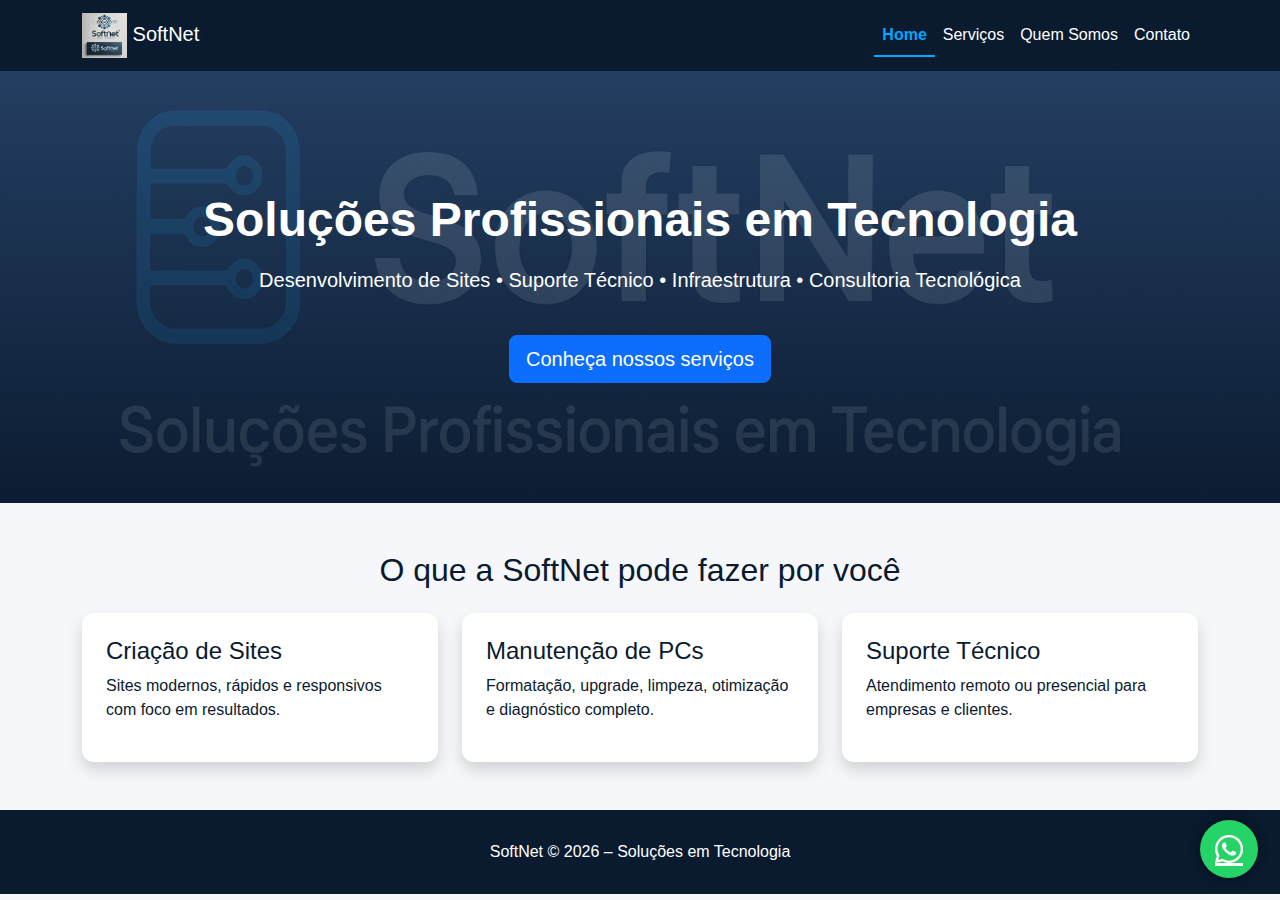
<file: index.html>
<!DOCTYPE html>
<html lang="pt-br">
  <head>
    <meta charset="UTF-8" />
    <title>SoftNet – Soluções em Tecnologia e Desenvolvimento Web</title>
    <link rel="icon" type="image/png" href="/img/favicon.webp" />

    <meta
      name="description"
      content="SoftNet: criação de sites profissionais, manutenção de computadores, suporte técnico e soluções tecnológicas completas para empresas."
    />
    <meta
      name="keywords"
      content="criação de sites, manutenção de PCs, suporte técnico, desenvolvimento web, tecnologia, SoftNet"
    />
    <meta name="author" content="SoftNet" />

    <meta name="viewport" content="width=device-width, initial-scale=1.0" />

    <link
      rel="stylesheet"
      href="https://cdn.jsdelivr.net/npm/bootstrap@5.3.2/dist/css/bootstrap.min.css"
    />
    <link rel="stylesheet" href="css/style.css" />

    <!-- Ícones -->
    <link
      rel="stylesheet"
      href="https://cdnjs.cloudflare.com/ajax/libs/font-awesome/6.5.0/css/all.min.css"
    />
  </head>

  <body>
    <!-- NAVBAR -->
    <nav class="navbar navbar-expand-lg navbar-dark">
      <div class="container">
        <a class="navbar-brand" href="index.html">
          <img src="img/logo.webp" height="45" /> SoftNet
        </a>
        <button
          class="navbar-toggler"
          data-bs-toggle="collapse"
          data-bs-target="#menu"
        >
          <span class="navbar-toggler-icon"></span>
        </button>

        <div class="collapse navbar-collapse" id="menu">
          <ul class="navbar-nav ms-auto">
            <li class="nav-item">
              <a href="index.html" class="nav-link active">Home</a>
            </li>
            <li class="nav-item">
              <a href="services.html" class="nav-link">Serviços</a>
            </li>
            <li class="nav-item">
              <a href="about.html" class="nav-link">Quem Somos</a>
            </li>
            <li class="nav-item">
              <a href="contact.html" class="nav-link">Contato</a>
            </li>
          </ul>
        </div>
      </div>
    </nav>

    <!-- HERO -->
    <section class="hero text-center">
      <div class="container">
        <h1>Soluções Profissionais em Tecnologia</h1>
        <p class="lead mt-3">
          Desenvolvimento de Sites • Suporte Técnico • Infraestrutura •
          Consultoria Tecnológica
        </p>
        <a href="services.html" class="btn btn-primary btn-lg mt-4"
          >Conheça nossos serviços</a
        >
      </div>
    </section>

    <!-- SERVIÇOS RÁPIDOS -->
    <section class="container py-5">
      <h2 class="text-center mb-4">O que a SoftNet pode fazer por você</h2>

      <div class="row g-4">
        <div class="col-md-4">
          <div class="p-4 bg-white shadow service-card">
            <h4>Criação de Sites</h4>
            <p>Sites modernos, rápidos e responsivos com foco em resultados.</p>
          </div>
        </div>

        <div class="col-md-4">
          <div class="p-4 bg-white shadow service-card">
            <h4>Manutenção de PCs</h4>
            <p>
              Formatação, upgrade, limpeza, otimização e diagnóstico completo.
            </p>
          </div>
        </div>

        <div class="col-md-4">
          <div class="p-4 bg-white shadow service-card">
            <h4>Suporte Técnico</h4>
            <p>Atendimento remoto ou presencial para empresas e clientes.</p>
          </div>
        </div>
      </div>
    </section>

    <!-- BOTÃO WHATSAPP -->
    <a
      href="https://wa.me/5551980533399"
      target="_blank"
      class="whatsapp-float"
    >
      <i class="fa-brands fa-whatsapp"></i>
    </a>

    <!-- FOOTER -->
    <footer class="text-center">
      <div>SoftNet © <span id="year"></span> – Soluções em Tecnologia</div>
    </footer>

    <script>
      document.getElementById("year").textContent = new Date().getFullYear();
    </script>

    <script src="https://cdn.jsdelivr.net/npm/bootstrap@5.3.2/dist/js/bootstrap.bundle.min.js"></script>
  </body>
</html>
</file>
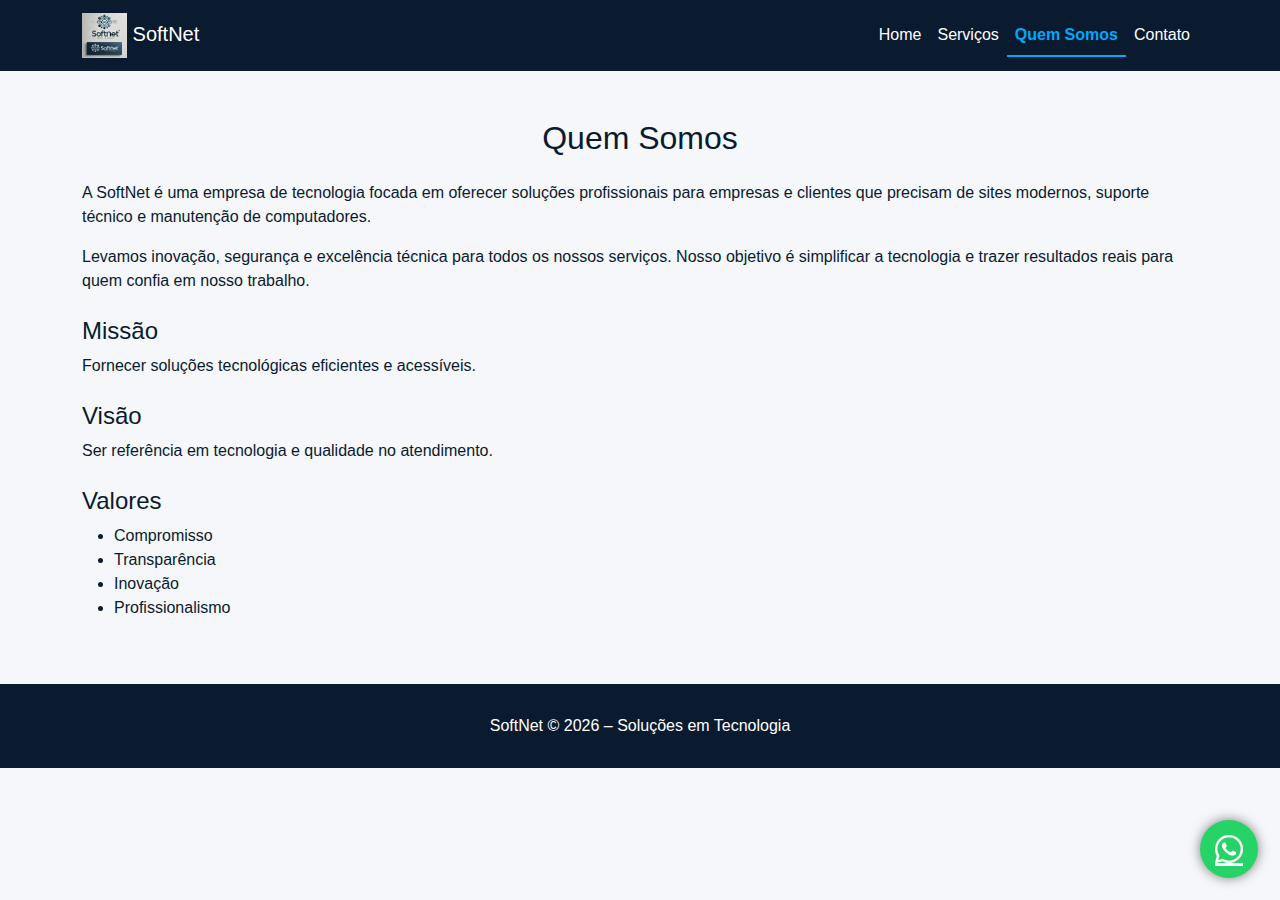
<file: about.html>
<!DOCTYPE html>
<html lang="pt-br">
  <head>
    <meta charset="UTF-8" />
    <title>SoftNet – Soluções em Tecnologia e Desenvolvimento Web</title>
    <link rel="icon" type="image/png" href="/img/favicon.webp" />

    <meta
      name="description"
      content="Conheça a história da SoftNet, nossa missão, visão, valores e propósito no mundo da tecnologia."
    />
    <meta name="viewport" content="width=device-width, initial-scale=1.0" />

    <link
      rel="stylesheet"
      href="https://cdn.jsdelivr.net/npm/bootstrap@5.3.2/dist/css/bootstrap.min.css"
    />
    <link rel="stylesheet" href="css/style.css" />

    <!-- Ícones -->
    <link
      rel="stylesheet"
      href="https://cdnjs.cloudflare.com/ajax/libs/font-awesome/6.5.0/css/all.min.css"
    />
  </head>

  <body>
    <nav class="navbar navbar-expand-lg navbar-dark">
      <div class="container">
        <a class="navbar-brand" href="index.html">
          <img src="img/logo.webp" height="45" /> SoftNet
        </a>

        <button
          class="navbar-toggler"
          data-bs-toggle="collapse"
          data-bs-target="#menu"
        >
          <span class="navbar-toggler-icon"></span>
        </button>

        <div class="collapse navbar-collapse" id="menu">
          <ul class="navbar-nav ms-auto">
            <li class="nav-item">
              <a href="index.html" class="nav-link">Home</a>
            </li>
            <li class="nav-item">
              <a href="services.html" class="nav-link">Serviços</a>
            </li>
            <li class="nav-item">
              <a href="about.html" class="nav-link active">Quem Somos</a>
            </li>
            <li class="nav-item">
              <a href="contact.html" class="nav-link">Contato</a>
            </li>
          </ul>
        </div>
      </div>
    </nav>

    <section class="container py-5">
      <h2 class="text-center mb-4">Quem Somos</h2>

      <p>
        A SoftNet é uma empresa de tecnologia focada em oferecer soluções
        profissionais para empresas e clientes que precisam de sites modernos,
        suporte técnico e manutenção de computadores.
      </p>

      <p>
        Levamos inovação, segurança e excelência técnica para todos os nossos
        serviços. Nosso objetivo é simplificar a tecnologia e trazer resultados
        reais para quem confia em nosso trabalho.
      </p>

      <h4 class="mt-4">Missão</h4>
      <p>Fornecer soluções tecnológicas eficientes e acessíveis.</p>

      <h4 class="mt-4">Visão</h4>
      <p>Ser referência em tecnologia e qualidade no atendimento.</p>

      <h4 class="mt-4">Valores</h4>
      <ul>
        <li>Compromisso</li>
        <li>Transparência</li>
        <li>Inovação</li>
        <li>Profissionalismo</li>
      </ul>
    </section>

    <!-- BOTÃO WHATSAPP -->
    <a
      href="https://wa.me/5551980533399"
      target="_blank"
      class="whatsapp-float"
    >
      <i class="fa-brands fa-whatsapp"></i>
    </a>

    <!-- FOOTER -->
    <footer class="text-center">
      <div>SoftNet © <span id="year"></span> – Soluções em Tecnologia</div>
    </footer>

    <script>
      document.getElementById("year").textContent = new Date().getFullYear();
    </script>
  </body>
</html>
</file>
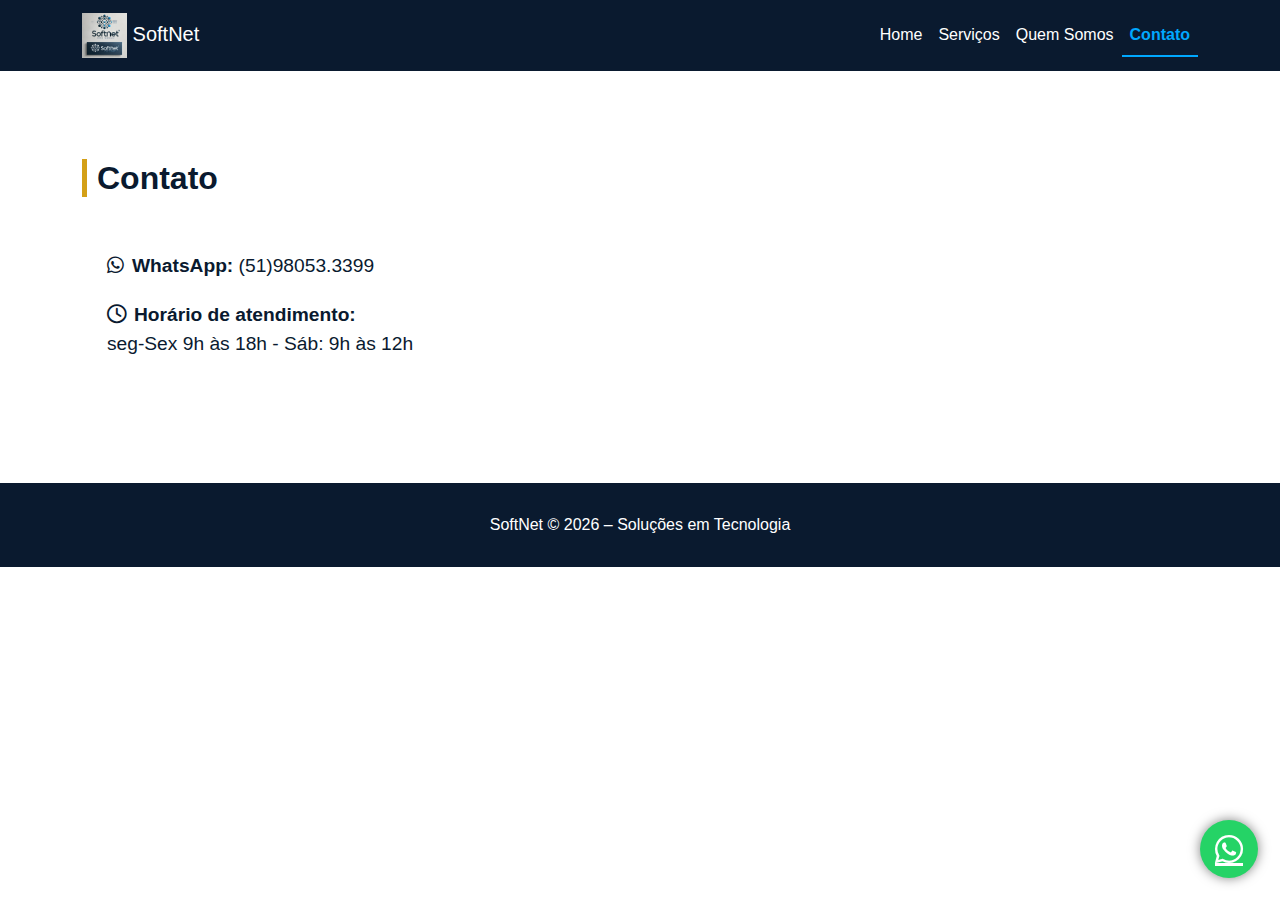
<file: contact.html>
<!DOCTYPE html>
<html lang="pt-br">
  <head>
    <meta charset="UTF-8" />
    <title>SoftNet – Soluções em Tecnologia e Desenvolvimento Web</title>
    <link rel="icon" type="image/png" href="/img/favicon.webp" />

    <meta
      name="description"
      content="SoftNet: criação de sites profissionais, manutenção de computadores, suporte técnico e soluções tecnológicas completas para empresas."
    />
    <meta
      name="keywords"
      content="criação de sites, manutenção de PCs, suporte técnico, desenvolvimento web, tecnologia, SoftNet"
    />
    <meta name="author" content="SoftNet" />

    <meta name="viewport" content="width=device-width, initial-scale=1.0" />

    <!-- Ícones -->
    <link
      rel="stylesheet"
      href="https://cdnjs.cloudflare.com/ajax/libs/font-awesome/6.5.0/css/all.min.css"
    />

    <link
      rel="stylesheet"
      href="https://cdn.jsdelivr.net/npm/bootstrap@5.3.2/dist/css/bootstrap.min.css"
    />
    <link rel="stylesheet" href="css/style.css" />
  </head>
  <body class="contact-page">
    <!-- NAVBAR -->
    <nav class="navbar navbar-expand-lg navbar-dark">
      <div class="container">
        <a class="navbar-brand" href="index.html">
          <img src="img/logo.webp" height="45" /> SoftNet
        </a>
        <button
          class="navbar-toggler"
          data-bs-toggle="collapse"
          data-bs-target="#menu"
        >
          <span class="navbar-toggler-icon"></span>
        </button>

        <div class="collapse navbar-collapse" id="menu">
          <ul class="navbar-nav ms-auto">
            <li class="nav-item">
              <a href="index.html" class="nav-link">Home</a>
            </li>
            <li class="nav-item">
              <a href="services.html" class="nav-link">Serviços</a>
            </li>
            <li class="nav-item">
              <a href="about.html" class="nav-link">Quem Somos</a>
            </li>
            <li class="nav-item">
              <a href="contact.html" class="nav-link active">Contato</a>
            </li>
          </ul>
        </div>
      </div>
    </nav>

    <div class="container py-5">
      <h2 class="section-title">Contato</h2>

      <div class="contact-card">
        <a
          class="contact-link"
          href="https://wa.me/5551980533399"
          target="_blank"
        >
          <i class="fa-brands fa-whatsapp me-2"></i
          ><strong>WhatsApp:</strong> (51)98053.3399
        </a>

        <p class="contact-link" style="cursor: default">
          <i class="fa-regular fa-clock me-2"></i
          ><strong>Horário de atendimento:</strong><br />
          seg-Sex 9h às 18h - Sáb: 9h às 12h
        </p>
      </div>
    </div>

    <!-- BOTÃO WHATSAPP -->
    <a
      href="https://wa.me/5551996159846"
      target="_blank"
      class="whatsapp-float"
    >
      <i class="fa-brands fa-whatsapp"></i>
    </a>

    <!-- FOOTER -->
    <footer class="text-center">
      <div>SoftNet © <span id="year"></span> – Soluções em Tecnologia</div>
    </footer>

    <script>
      document.getElementById("year").textContent = new Date().getFullYear();
    </script>

    <script src="https://cdn.jsdelivr.net/npm/bootstrap@5.3.2/dist/js/bootstrap.bundle.min.js"></script>
  </body>
</html>
</file>
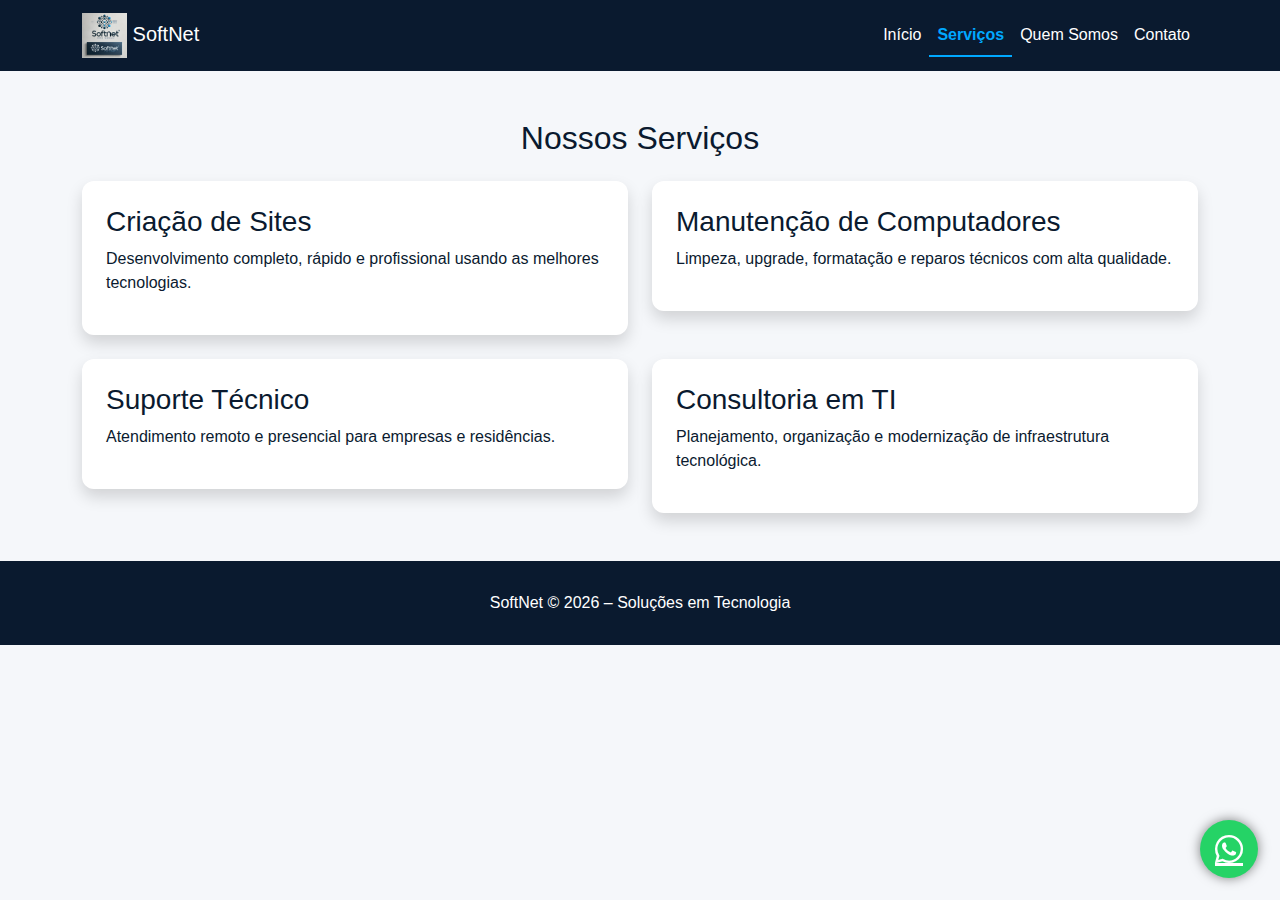
<file: services.html>
<!DOCTYPE html>
<html lang="pt-br">
  <head>
    <meta charset="UTF-8" />
    <title>SoftNet – Soluções em Tecnologia e Desenvolvimento Web</title>
    <link rel="icon" type="image/png" href="/img/favicon.webp" />

    <meta
      name="description"
      content="Conheça todos os serviços oferecidos pela SoftNet: criação de sites, manutenção de computadores, consultoria e suporte técnico."
    />
    <meta name="viewport" content="width=device-width, initial-scale=1.0" />

    <link
      rel="stylesheet"
      href="https://cdn.jsdelivr.net/npm/bootstrap@5.3.2/dist/css/bootstrap.min.css"
    />
    <link rel="stylesheet" href="css/style.css" />

    <!-- Ícones -->
    <link
      rel="stylesheet"
      href="https://cdnjs.cloudflare.com/ajax/libs/font-awesome/6.5.0/css/all.min.css"
    />
  </head>

  <body>
    <!-- NAVBAR -->
    <nav class="navbar navbar-expand-lg navbar-dark">
      <div class="container">
        <a class="navbar-brand" href="index.html">
          <img src="img/logo.webp" height="45" /> SoftNet
        </a>
        <button
          class="navbar-toggler"
          data-bs-toggle="collapse"
          data-bs-target="#menu"
        >
          <span class="navbar-toggler-icon"></span>
        </button>

        <div class="collapse navbar-collapse" id="menu">
          <ul class="navbar-nav ms-auto">
            <li class="nav-item">
              <a href="index.html" class="nav-link">Início</a>
            </li>
            <li class="nav-item">
              <a href="services.html" class="nav-link active">Serviços</a>
            </li>
            <li class="nav-item">
              <a href="about.html" class="nav-link">Quem Somos</a>
            </li>
            <li class="nav-item">
              <a href="contact.html" class="nav-link">Contato</a>
            </li>
          </ul>
        </div>
      </div>
    </nav>

    <section class="container py-5">
      <h2 class="text-center mb-4">Nossos Serviços</h2>

      <div class="row g-4">
        <div class="col-md-6">
          <div class="p-4 bg-white shadow service-card">
            <h3>Criação de Sites</h3>
            <p>
              Desenvolvimento completo, rápido e profissional usando as melhores
              tecnologias.
            </p>
          </div>
        </div>

        <div class="col-md-6">
          <div class="p-4 bg-white shadow service-card">
            <h3>Manutenção de Computadores</h3>
            <p>
              Limpeza, upgrade, formatação e reparos técnicos com alta
              qualidade.
            </p>
          </div>
        </div>

        <div class="col-md-6">
          <div class="p-4 bg-white shadow service-card">
            <h3>Suporte Técnico</h3>
            <p>Atendimento remoto e presencial para empresas e residências.</p>
          </div>
        </div>

        <div class="col-md-6">
          <div class="p-4 bg-white shadow service-card">
            <h3>Consultoria em TI</h3>
            <p>
              Planejamento, organização e modernização de infraestrutura
              tecnológica.
            </p>
          </div>
        </div>
      </div>
    </section>

    <!-- BOTÃO WHATSAPP -->
    <a
      href="https://wa.me/5551980533399"
      target="_blank"
      class="whatsapp-float"
    >
      <i class="fa-brands fa-whatsapp"></i>
    </a>

    <!-- FOOTER -->
    <footer class="text-center">
      <div>SoftNet © <span id="year"></span> – Soluções em Tecnologia</div>
    </footer>

    <script>
      document.getElementById("year").textContent = new Date().getFullYear();
    </script>

    <script src="https://cdn.jsdelivr.net/npm/bootstrap@5.3.2/dist/js/bootstrap.bundle.min.js"></script>
  </body>
</html>
</file>
<file: css/style.css>
/* =====================================
   PALETA DE CORES – SOFTNET
   Azul escuro: #0A1A2F
   Azul neon: #00A8FF
   Cinza: #F5F7FA
   ===================================== */

body {
  background: #f5f7fa;
  color: #0a1a2f;
  font-family: "Segoe UI", sans-serif;
}

/* NAVBAR */
.navbar {
  background: #0a1a2f !important;
}

.nav-link,
.navbar-brand {
  color: #fff !important;
  font-weight: 500;
}

.nav-link.active {
  color: #00a8ff !important; /* Azul neon da paleta */
  font-weight: 700 !important;
  border-bottom: 2px solid #00a8ff;
}

.nav-link:hover {
  color: #00a8ff !important;
}

/* HERO */
.hero {
  background: linear-gradient(rgba(38, 66, 102, 0.9), rgba(12, 28, 49, 0.9)),
    url("/img/Banner.png");
  background-size: cover;
  background-position: center;
  padding: 120px 0;
  color: #fff;
}

.hero h1 {
  font-size: 3rem;
  font-weight: 700;
}

/* CARDS */
.service-card {
  border-radius: 12px;
  transition: 0.3s;
}

.service-card:hover {
  transform: scale(1.03);
  box-shadow: 0 0 20px rgba(0, 168, 255, 0.3);
}

/* ======== CONTATO ======== */

.contact-page {
  background-color: #ffffff !important; /* Azul escuro */
  color: #f5f7fa;
}

.section-title {
  margin-top: 40px;
  margin-bottom: 20px;
  font-weight: 600;
  border-left: 5px solid #d4a017;
  padding-left: 10px;
  color: #0a1a2f;
}

.contact-card {
  background: #ffffff;
  border-radius: 15px;
  padding: 25px;
  margin-bottom: 25px;
  transition: 0.3s;
}

.contact-link {
  text-decoration: none;
  color: #0a1a2f;
  font-size: 1.2rem;
  display: block;
  padding: 10px 0;
}

.contact-link:hover {
  color: #d4a017;
}

.floating-whatsapp {
  position: fixed;
  right: 20px;
  bottom: 20px;
  z-index: 999;
}

.floating-whatsapp img {
  width: 65px;
  transition: 0.3s;
}

.floating-whatsapp img:hover {
  transform: scale(1.05);
}

/* ================================
   BOTÃO FLUTUANTE WHATSAPP
================================ */
.whatsapp-float {
  position: fixed;
  width: 58px;
  height: 58px;
  bottom: 22px;
  right: 22px;
  background: #25d366;
  color: white;
  border-radius: 50%;
  font-size: 32px;
  display: flex;
  justify-content: center;
  align-items: center;
  z-index: 9999;
  box-shadow: 0 0 12px rgba(0, 0, 0, 0.5);
  animation: pulse 1.5s infinite;
}

/* Animação */
@keyframes pulse {
  0% {
    transform: scale(1);
    box-shadow: 0 0 0 0 rgba(37, 211, 102, 0.7);
  }
  70% {
    transform: scale(1.1);
    box-shadow: 0 0 0 15px rgba(37, 211, 102, 0);
  }
  100% {
    transform: scale(1);
  }
}

.whatsapp-float:hover {
  transform: scale(1.2);
  box-shadow: 0 0 20px rgba(37, 211, 102, 0.9);
}

/* FOOTER */
footer {
  background: #0a1a2f;
  color: #fff;
  padding: 30px 0;
}

/* ================================
   RESPONSIVIDADE
================================ */
@media (max-width: 768px) {
  .hero h1 {
    font-size: 2.3rem;
  }
  .hero p {
    font-size: 1.1rem;
  }
  .card-preview img {
    height: 150px;
  }
}
</file>
